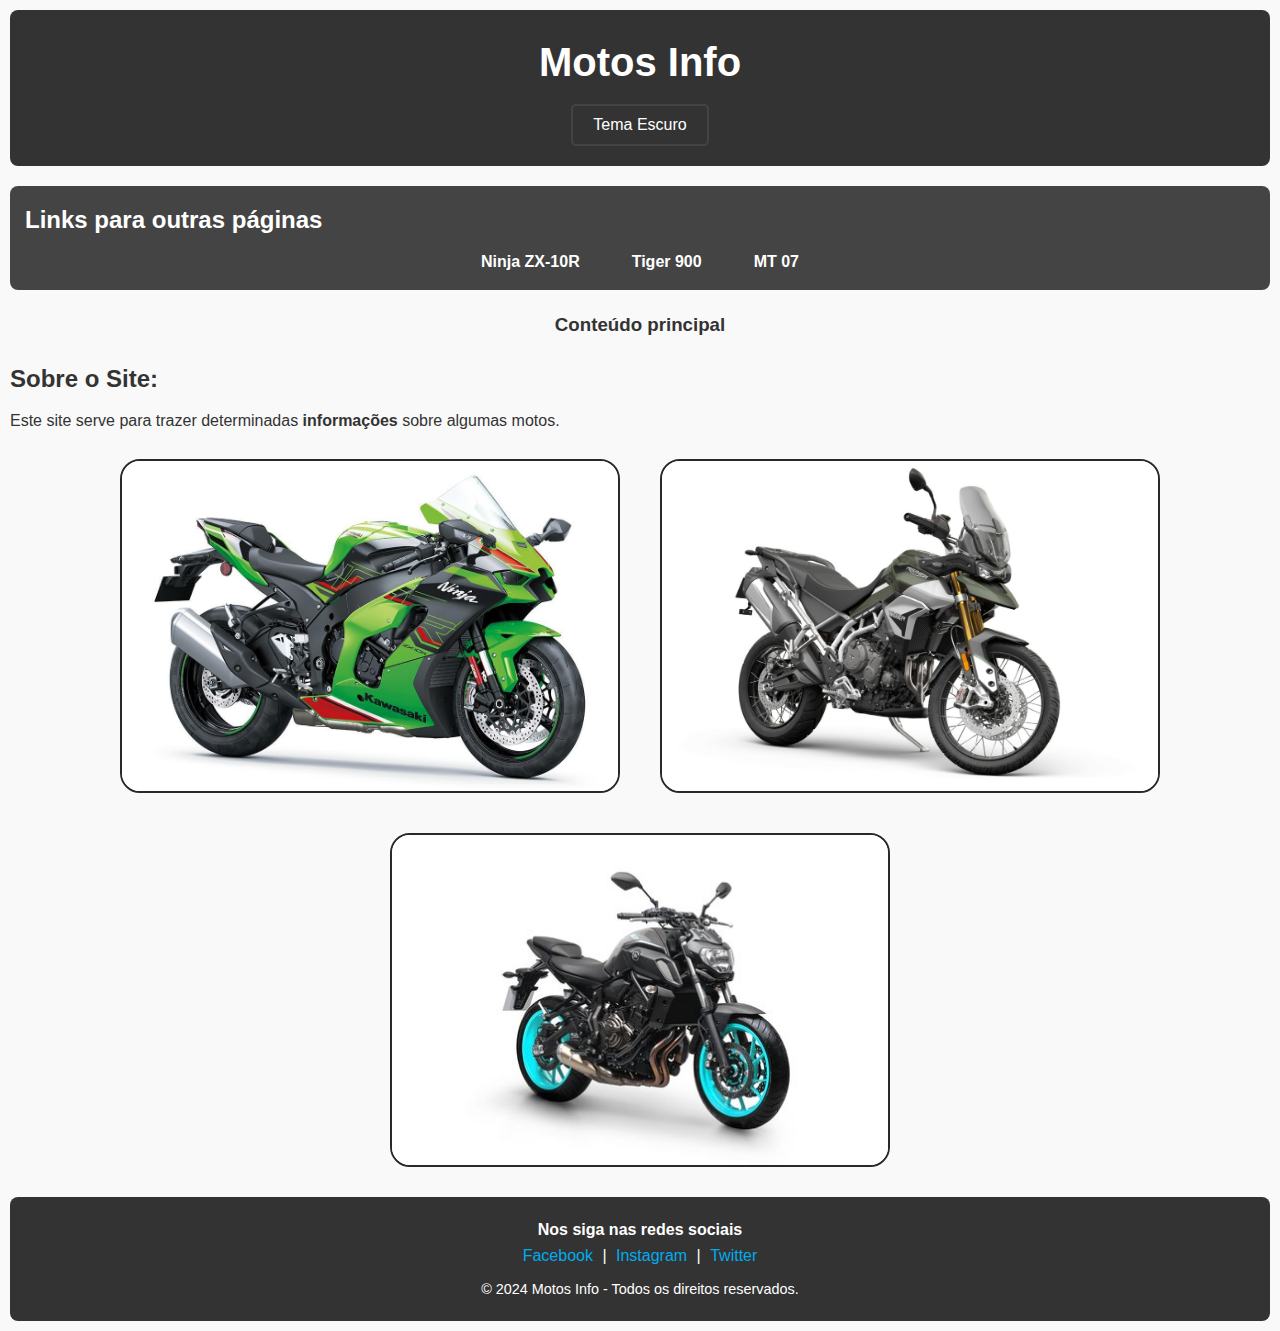
<file: html/Index.html>
<!DOCTYPE html>
<html>
    <head>
        <meta charset="UTF-8">
        <title>Meu site/</title>
        <link rel="stylesheet" href="../CSS/style.css" />
    </head>
    <body>
        <header>
            <h1>Motos Info</h1>
            <div class="theme-box">
              <button id="theme-btn" onclick="toggleTheme()">Tema Escuro</button>
            </div>
        </header>
          
        
        <nav>
            <h2>Links para outras páginas</h2>
            <ul>
                <li><a href ="Pag2.html">Ninja ZX-10R</a></li>
                <li><a href="Pag3.html">Tiger 900</a></li>
                <li><a href="Pag4.html">MT 07</a></li>
            </ul>
        </nav>
        <main>
            <h3>Conteúdo principal</h3>
            <article>
                <h2>Sobre o Site:</h2>
                <p>
                    Este site serve para trazer determinadas <strong>informações</strong> sobre algumas motos.
                </p>
                <div class="image-gallery">

                    <a href="Pag2.html">
                        <img src="../img/NinjaZX10.jpeg" width="450px" height="300px" style="border: 2px solid rgb(41, 41, 41); border-radius: 20px;">
                    </a>
                    
                    <a href="Pag3.html">
                        <img src="../img/Tiger_900.jpg" width="450px" height="300px" style="border: 2px solid rgb(41, 41, 41); border-radius: 20px;">
                    </a>

                    <a href="Pag4.html">
                        <img src="../img/MT_07.jpg" width="450px" height="300px" style="border: 2px solid rgb(41, 41, 41); border-radius: 20px;">
                    </a>
                </div>
        
            </article>
        </main>
        <footer>
            <h4>Nos siga nas redes sociais</h4>
            <a href="https://facebook.com">Facebook</a> | 
            <a href="https://instagram.com">Instagram</a> | 
            <a href="https://twitter.com">Twitter</a>
            <p>&copy; 2024 Motos Info - Todos os direitos reservados.</p>
        </footer>
            <script src="../script/script.js"></script>
    </body>
</html>
</file>
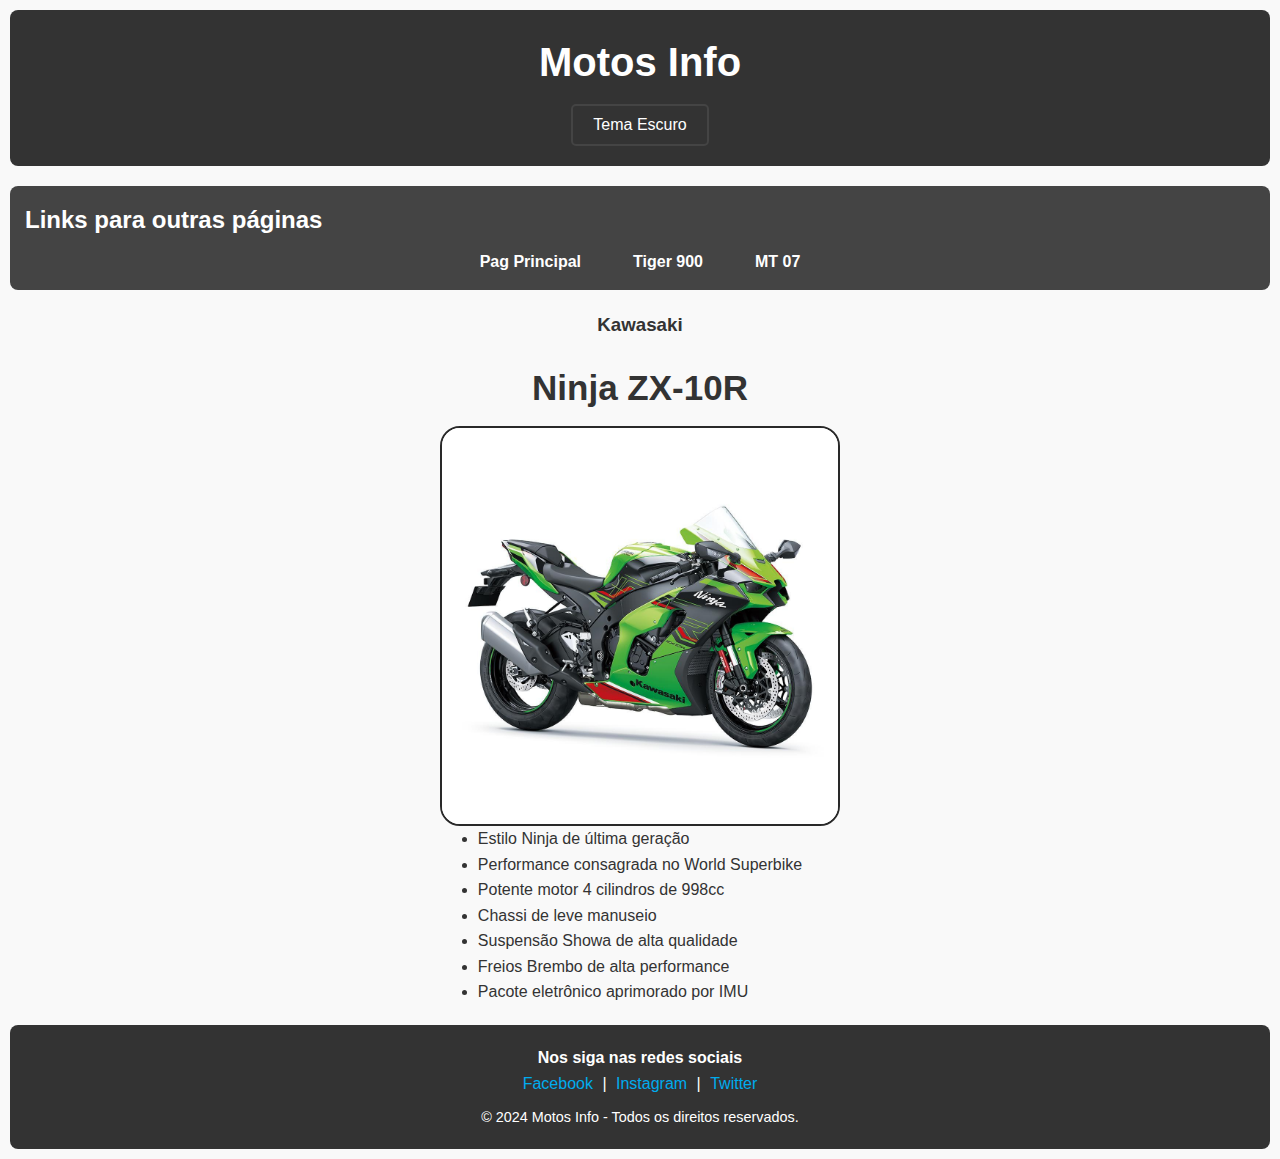
<file: html/Pag2.html>
<head>
    <link rel="stylesheet" href="../CSS/style.css" />
</head>

<body>
    <header>
        <h1>Motos Info</h1>
        <div class="theme-box">
            <button id="theme-btn" onclick="toggleTheme()">Tema Escuro</button>
        </div>
    </header>
    <nav>
        <h2>Links para outras páginas</h2>
        <ul>
            <li><a href ="Index.html">Pag Principal</a></li>        
            <li><a href ="Pag3.html">Tiger 900</a></li>
            <li><a href="Pag4.html">MT 07</a></li>
        </ul>
    </nav>
    <main>
        <h3>Kawasaki</h3>
        <article>
            <div class="image-column">
                <h2 style= font-size:35px;>Ninja ZX-10R</h2>       
                <img src="../img/NinjaZX10.jpeg" width="400" height="400" style="border: 2px solid rgb(41, 41, 41); border-radius: 20px;">
                <ul>
                    <li>Estilo Ninja de última geração</li>
                    <li>Performance consagrada no World Superbike</li>
                    <li>Potente motor 4 cilindros de 998cc</li>
                    <li>Chassi de leve manuseio</li>
                    <li>Suspensão Showa de alta qualidade</li>
                    <li>Freios Brembo de alta performance</li>
                    <li>Pacote eletrônico aprimorado por IMU</li>
                </ul>
            </div>
            


        </article>
    </main>
    <footer>
        <h4>Nos siga nas redes sociais</h4>
            <a href="https://facebook.com">Facebook</a> | 
            <a href="https://instagram.com">Instagram</a> | 
            <a href="https://twitter.com">Twitter</a>
            <p>&copy; 2024 Motos Info - Todos os direitos reservados.</p>
    </footer>
    <script src="../script/script.js"></script>
</body>
</file>
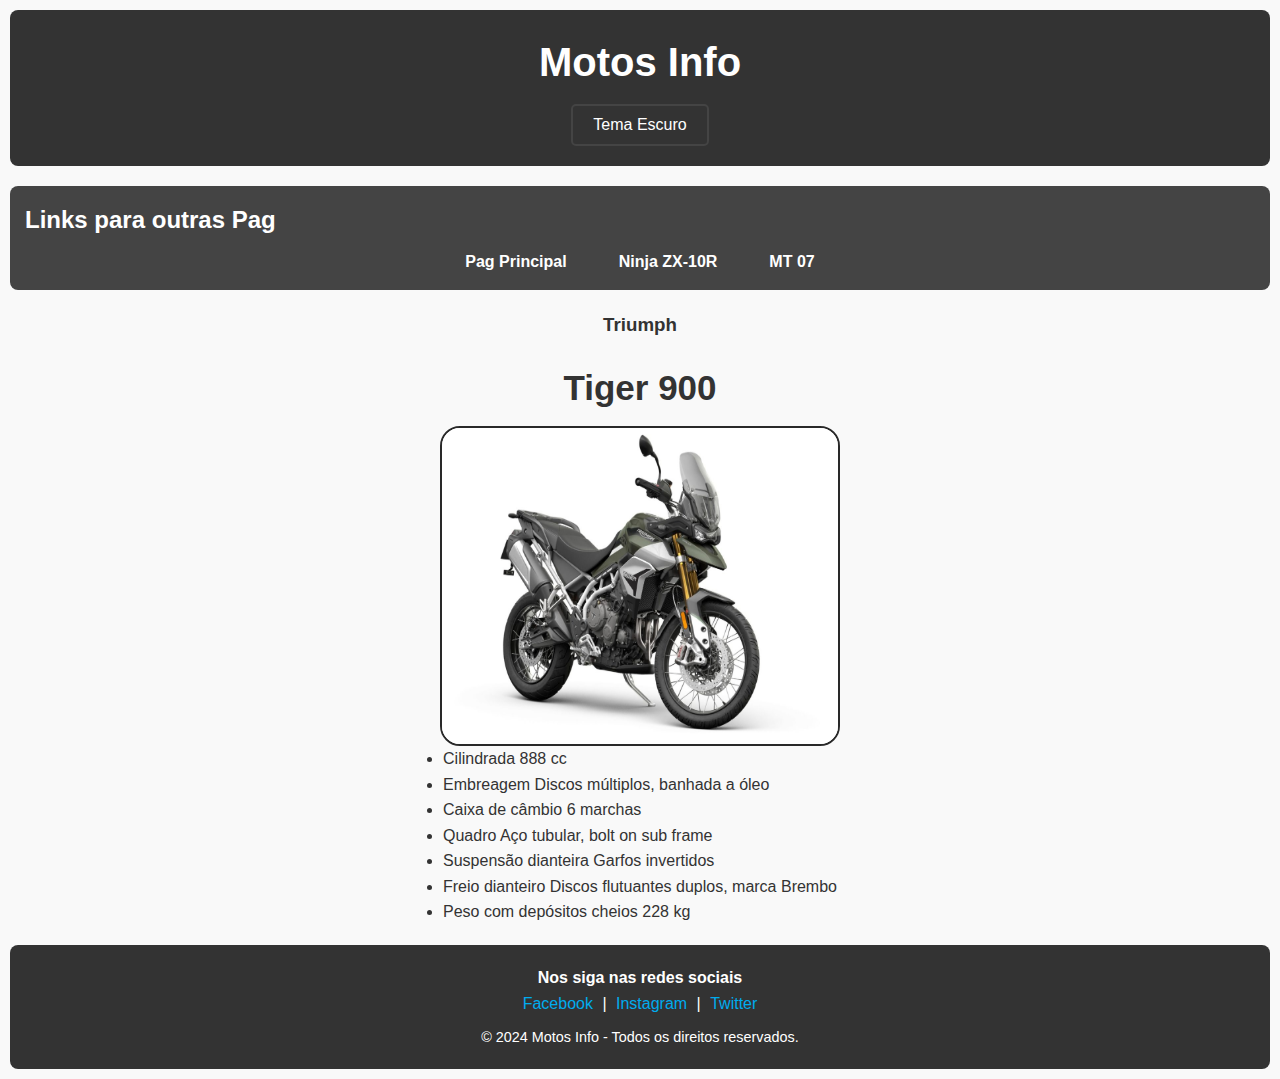
<file: html/Pag3.html>
<head>
    <link rel="stylesheet" href="../CSS/style.css" />
</head>

<body>
    <header>
        <h1>Motos Info</h1>
        <div class="theme-box">
            <button id="theme-btn" onclick="toggleTheme()">Tema Escuro</button>
        </div>
    </header>
    <nav>
     <h2> Links para outras Pag</h2>   
        <ul>
            <li><a href="Index.html">Pag Principal</a></li>
            <li><a href="Pag2.html">Ninja ZX-10R</a></li>
            <li><a href="Pag4.html">MT 07</a></li>
        </ul>
    </nav>
    <main>
        <h3>Triumph</h3>
        <article>
            <div class="image-column">
                <h2 style=font-size:35px;>Tiger 900</h2>                      
                <img src="../img/Tiger_900.jpg" width="400" height="320" style="border: 2px solid rgb(41, 41, 41); border-radius: 20px;">
                <ul>
                    <li>Cilindrada	888 cc</li>
                    <li>Embreagem	Discos múltiplos, banhada a óleo</li>
                    <li>Caixa de câmbio	6 marchas</li>
                    <li>Quadro	Aço tubular, bolt on sub frame</li>
                    <li>Suspensão dianteira	Garfos invertidos </li>
                    <li>Freio dianteiro	Discos flutuantes duplos, marca Brembo</li>
                    <li>Peso com depósitos cheios	228 kg</li>
                </ul>
            </div>

        </article>
    </main>
    <footer>
        <h4>Nos siga nas redes sociais</h4>
            <a href="https://facebook.com">Facebook</a> | 
            <a href="https://instagram.com">Instagram</a> | 
            <a href="https://twitter.com">Twitter</a>
            <p>&copy; 2024 Motos Info - Todos os direitos reservados.</p>
    </footer>
    <script src="../script/script.js"></script>
</body>
</file>
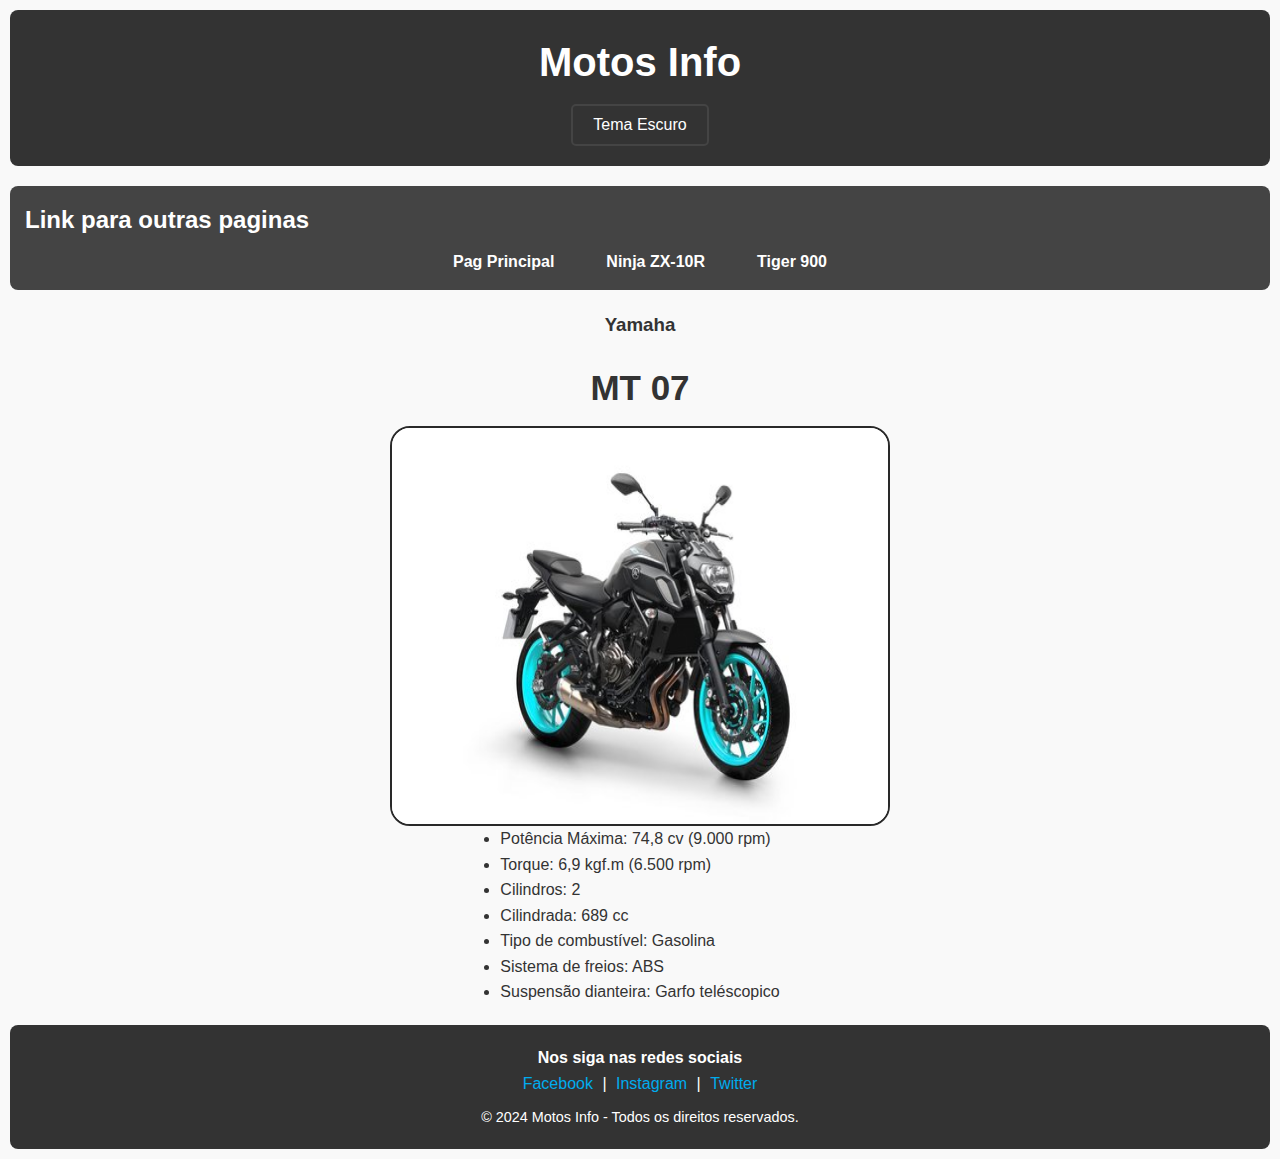
<file: html/Pag4.html>
<head>
    <link rel="stylesheet" href="../CSS/style.css" />
</head>

<body>
    <header>
        <H1>Motos Info</H1>
        <div class="theme-box">
            <button id="theme-btn" onclick="toggleTheme()">Tema Escuro</button>
        </div>
    </header>
    
    <nav>
        <h2> Link para outras paginas</h2>
            <ul>
                <li><a href="Index.html">Pag Principal</a></li>
                <li><a href="Pag2.html">Ninja ZX-10R</a></li>
                <li><a href="Pag3.html">Tiger 900</a></li>
            </ul>
    </nav>
    <main>
        <h3>Yamaha</h3>
        <article>
            <div class="image-column">
                <h2 style=font-size:35px;>MT 07</h2>       

                <img src="../img/MT_07.jpg" width="500" height="400" style="border: 2px solid rgb(41, 41, 41); border-radius: 20px;">
                <ul>
                    <li>Potência Máxima: 74,8 cv (9.000 rpm)</li>
                    <li>Torque: 6,9 kgf.m (6.500 rpm)</li>
                    <li>Cilindros: 2</li>
                    <li>Cilindrada: 689 cc</li>
                    <li>Tipo de combustível: Gasolina</li>
                    <li>Sistema de freios: ABS</li>
                    <li>Suspensão dianteira: Garfo teléscopico</li>
                </ul>
            </div>            


        </article>
    </main>
    <footer>
        <h4>Nos siga nas redes sociais</h4>
            <a href="https://facebook.com">Facebook</a> | 
            <a href="https://instagram.com">Instagram</a> | 
            <a href="https://twitter.com">Twitter</a>
            <p>&copy; 2024 Motos Info - Todos os direitos reservados.</p>
    </footer>
    <script src="../script/script.js"></script>
</body>
</file>
<file: CSS/style.css>
* {
    margin: 0;
    padding: 0;
    box-sizing: border-box;
  }
  
 
  body {
    font-family: Arial, sans-serif;
    background-color: #f9f9f9;
    color: #333;
    line-height: 1.6;
    padding: 10px;
  }
  
 
  header {
    text-align: center;
    background-color: #333;
    color: white;
    padding: 20px 0;
    border-radius: 8px;
    margin-bottom: 20px;
  }
  
  header h1 {
    font-size: 2.5rem;
  }
  
 
  nav {
    margin-bottom: 20px;
    background-color: #444;
    color: white;
    padding: 15px;
    border-radius: 8px;
  }
  
  nav h2 {
    margin-bottom: 10px;
  }
  
  nav ul {
    list-style: none;
    display: flex;
    justify-content: center;
    gap: 20px;
  }
  
  nav ul li a {
    text-decoration: none;
    color: white;
    font-weight: bold;
    padding: 10px 15px;
    border: 1px solid transparent;
    border-radius: 5px;
    transition: all 0.3s;
  }
  
  nav ul li a:hover {
    background-color: white;
    color: #444;
    border-color: #444;
  }
  
 
  main {
    margin: 20px 0;
  }
  
  main h3 {
    text-align: center;
    margin-bottom: 20px;
  }
  
  main article h2 {
    margin-bottom: 10px;
  }
  
  main article p {
    margin-bottom: 15px;
    text-align: justify;
  }
  
  main article a img {
    margin: 10px;
    transition: transform 0.3s, box-shadow 0.3s;
  }
  
  main article a img:hover {
    transform: scale(1.05);
    box-shadow: 0 4px 8px rgba(0, 0, 0, 0.2);
  }
  
 
.image-gallery {
    display: flex; 
    justify-content: center;
    flex-wrap: wrap; 
    gap: 20px; 
  }
  
  
  .image-gallery a img {
    display: block;
    width: 500px; 
    height: 334px; 
    object-fit: cover; 
    border: 2px solid #ccc; 
    border-radius: 8px; 
    transition: transform 0.3s, box-shadow 0.3s; 
  }
  
  
  .image-gallery a img:hover {
    transform: scale(1.05); 
    box-shadow: 0 4px 8px rgba(0, 0, 0, 0.4); 
  }
  
  
  
  
body.dark-theme {
    background-color: #121212;
    color: #e0e0e0;
  }
  
  body.dark-theme header {
    background-color: #1f1f1f;
  }
  
  body.dark-theme nav {
    background-color: #2a2a2a;
  }
  
  body.dark-theme nav ul li a {
    color: #e0e0e0;
  }
  
  body.dark-theme nav ul li a:hover {
    background-color: #444;
    color: white;
  }
  
  body.dark-theme aside {
    background-color: #1f1f1f;
    border-color: #444;
  }
  
  body.dark-theme footer {
    background-color: #1f1f1f;
  }
  
  body.dark-theme footer a {
    color: #00acee;
  }
  
  body.dark-theme footer a:hover {
    color: #00c8ff;
  }
  
  
  #theme-btn {
    background-color: #333;
    color: white;
    border: none;
    padding: 10px 20px;
    font-size: 1rem;
    border-radius: 5px;
    cursor: pointer;
    margin-top: 10px;
    transition: background-color 0.3s, color 0.3s;
  }
  
  #theme-btn:hover {
    background-color: #555;
    color: #fff;
  }
  
  
  
  aside {
    background-color: #fff;
    border: 1px solid #ddd;
    border-radius: 8px;
    padding: 15px;
    margin: 20px 0;
  }
  
  aside h4 {
    margin-bottom: 10px;
    color: #444;
  }
  
  aside form {
    display: flex;
    gap: 10px;
  }
  
  aside form input[type="text"] {
    flex: 1;
    padding: 8px;
    border: 1px solid #ccc;
    border-radius: 4px;
  }
  
  aside form input[type="button"] {
    background-color: #333;
    color: white;
    padding: 8px 15px;
    border: none;
    border-radius: 4px;
    cursor: pointer;
    transition: background-color 0.3s;
  }
  
  aside form input[type="button"]:hover {
    background-color: #555;
  }
  
  footer {
    background-color: #333;
    color: white;
    text-align: center;
    padding: 20px;
    border-radius: 8px;
    margin-top: 20px;
  }
  
  footer a {
    color: #00acee;
    text-decoration: none;
    margin: 0 5px;
    transition: color 0.3s;
  }
  
  footer a:hover {
    color: #00c8ff;
  }
  
  footer p {
    margin-top: 10px;
    font-size: 0.9rem;
  }
 
#theme-btn {
    background-color: #333;
    color: white;
    border: 2px solid #444; 
    padding: 10px 20px;
    font-size: 1rem;
    border-radius: 5px;
    cursor: pointer;
    transition: background-color 0.3s, color 0.3s, border-color 0.3s;
  }
  
  #theme-btn:hover {
    background-color: #555;
    color: #fff;
    border-color: #666; 
  }
  
 
  body.dark-theme #theme-btn {
    background-color: #1f1f1f;
    color: #e0e0e0;
    border-color: #888; 
  }
  
  body.dark-theme #theme-btn:hover {
    background-color: #333;
    border-color: #aaa; 
  }

.image-column {
    display: flex; 
    flex-direction: column;
    justify-content: center; 
    align-items: center; 
  }
  
  
  .image-column a img {
    width: 500px;
    height: 334px; 
    object-fit: cover; 
    border: 2px solid #ccc; 
    border-radius: 8px; 
    transition: transform 0.3s, box-shadow 0.3s; 
  }
  
 
  .image-column a img:hover {
    transform: scale(1.05);
    box-shadow: 0 4px 8px rgba(0, 0, 0, 0.4); 
  }
</file>
